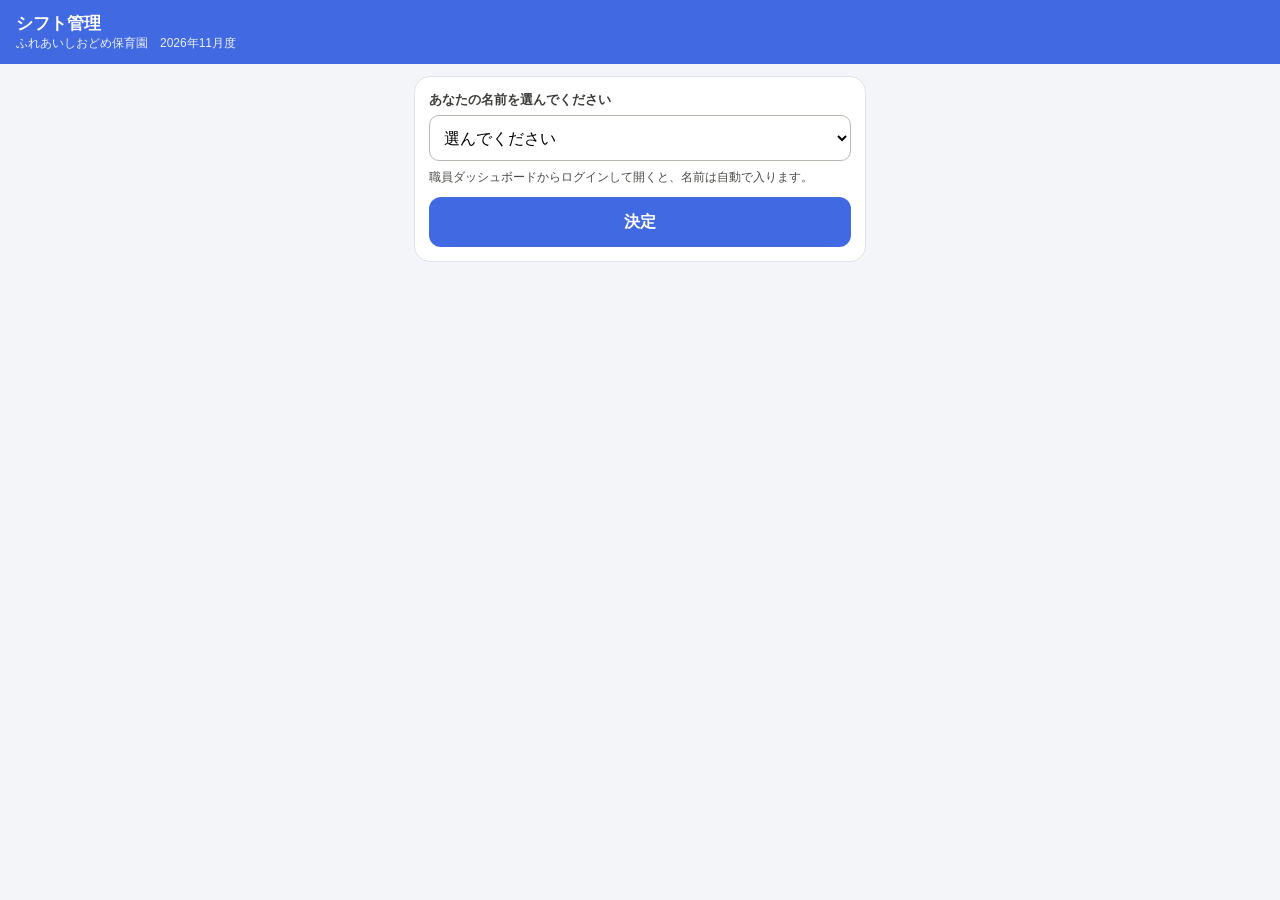
<file: jiko-shinkoku/index.html>
<!doctype html>
<html lang="ja">
<head>
<meta charset="utf-8">
<meta name="viewport" content="width=device-width,initial-scale=1">
<title>シフト管理｜ふれあいしおどめ保育園</title>
<link rel="stylesheet" href="common.css">
<style>
/* 職員ダッシュボードのシフト管理「自己申告」タブの中に表示するとき（?embed=1）
   見出しの帯を消し、背景をダッシュボードになじませる（2026-10-26追加） */
body.embed{background:transparent}
body.embed .hdr{display:none}
body.embed .wrap{padding:4px 0 24px}
</style>
</head>
<body>
<div class="hdr">
  <div><div class="ttl">シフト管理</div><div class="sub" id="fac">ふれあいしおどめ保育園</div></div>
</div>
<div class="wrap">
  <div class="demo hidden" id="demo">お試しモード：入力した内容は、この端末のブラウザの中だけに保存されます。</div>
  <div id="loading" class="loading">読み込んでいます…</div>
  <div id="fatal" class="err hidden"></div>

  <!-- 名前を選ぶ（本番では職員ダッシュボードのログインから自動で入ります） -->
  <div class="card hidden" id="who">
    <div class="lbl">あなたの名前を選んでください</div>
    <select id="whoSel" style="width:100%;height:46px;font-size:16px;border:1px solid #b9b8b1;border-radius:10px;padding:0 10px;background:#fff"></select>
    <div class="muted" style="margin-top:6px">職員ダッシュボードからログインして開くと、名前は自動で入ります。</div>
    <button type="button" class="btn" id="whoOk" style="margin-top:10px">決定</button>
  </div>

  <div id="main" class="hidden" style="display:flex;flex-direction:column;gap:14px">
    <div class="row">
      <div><b id="meName" style="font-size:16px"></b> <span class="badge b-blue" id="meKubun"></span></div>
      <button type="button" class="btn2" id="whoChange">名前を変える</button>
    </div>
    <div class="muted" id="kubunNote"></div>
    <!-- 事務からの差し戻し（2026-11-10追加） -->
    <div id="backArea" class="hidden"></div>
    <div class="seg" role="tablist">
      <button type="button" id="tabDay" class="on">きょうの申告</button>
      <button type="button" id="tabList">1か月の一覧</button>
    </div>

    <div id="viewDay" style="display:flex;flex-direction:column;gap:12px">
      <div class="dnav">
        <button type="button" id="prevDay" aria-label="前の日">‹</button>
        <div class="c"><b id="dayTitle"></b><span id="daySub"></span></div>
        <button type="button" id="nextDay" aria-label="次の日">›</button>
      </div>
      <div id="dayBack"></div>
      <div id="form"></div>
    </div>

    <div id="viewList" class="hidden" style="display:flex;flex-direction:column;gap:12px">
      <div style="text-align:center"><b id="perTitle" style="font-size:17px"></b><div class="muted" id="perSub"></div><div id="perNav"></div></div>
      <div id="pay"></div>
      <div id="stats"></div>
      <div id="table"></div>
      <div class="muted">行を押すと、その日の申告を開きます（確定するまでは直せます）。○＝食べた・利用</div>
      <div id="confArea"></div>
    </div>
  </div>
</div>

<script src="common.js"></script>
<script>
let SH = null, ME = null, STAFF = null, SET = null, RECS = {}, CONF = null, BACK = null, CUR = 0;

/* 職員ダッシュボードから開いたとき（2026-10-26追加）
   ・?embed=1 … シフト管理の「自己申告」タブの中に表示する
   ・?name=○○ … ログインした職員の名前。名前を選ぶ画面は出さず、名前も変えられない
   ・名前を付けずにこのページを直接開いたときは、今までどおり名前を選ぶ（試用版） */
const QP = new URLSearchParams(location.search);
const EMBED = QP.get('embed') === '1' && window.parent !== window;
const QNAME = QP.get('name') || '';
if (EMBED) document.body.classList.add('embed');
function toParent(msg) {
  if (!EMBED) return;
  try { window.parent.postMessage(Object.assign({ src: 'jiko' }, msg), location.origin); } catch (e) {}
}
function sendHeight() {
  const w = document.querySelector('.wrap');
  if (w) toParent({ type: 'h', h: Math.ceil(w.getBoundingClientRect().bottom + window.scrollY) });
}
if (EMBED) {
  if (window.ResizeObserver) new ResizeObserver(sendHeight).observe(document.querySelector('.wrap'));
  window.addEventListener('load', sendHeight);
}
function goTop() { if (EMBED) toParent({ type: 'top' }); else window.scrollTo(0, 0); }

function $(id) { return document.getElementById(id); }
function show(id, on) { $(id).classList.toggle('hidden', !on); }

async function init() {
  if (isDemo()) show('demo', true);
  try {
    SH = await loadShift();
  } catch (e) {
    $('loading').classList.add('hidden'); show('fatal', true); $('fatal').textContent = e.message; return;
  }
  $('fac').textContent = SH.facility + '　' + SH.label;
  $('whoSel').innerHTML = '<option value="">選んでください</option>' + SH.staff.map((s) => '<option>' + esc(s.name) + '</option>').join('');
  $('loading').classList.add('hidden');
  if (QNAME) {
    // ダッシュボードのログイン名で開く（空白の有無は区別しない）
    const hit = SH.staff.find((s) => nkey(s.name) === nkey(QNAME));
    $('whoChange').classList.add('hidden');
    if (hit) { start(hit.name); return; }
    show('fatal', true);
    $('fatal').textContent = '「' + QNAME + '」さんのお名前が、今月のシフト表に見つかりませんでした。園長にお知らせください。';
    return;
  }
  let saved = ''; try { saved = localStorage.getItem('jiko_me') || ''; } catch (e) {}
  if (saved && SH.staff.some((s) => s.name === saved)) start(saved); else show('who', true);
}
$('whoOk').onclick = () => {
  const v = $('whoSel').value;
  if (!v) return;
  try { localStorage.setItem('jiko_me', v); } catch (e) {}
  start(v);
};
$('whoChange').onclick = () => { show('main', false); show('who', true); };

async function start(name) {
  ME = name; STAFF = SH.staff.find((s) => s.name === name);
  show('who', false); show('loading', true);
  try {
    const g = groupLoad(await api('load', { pid: SH.pid, name }));
    RECS = g.recs[name] || {}; CONF = g.conf[name] || null; BACK = g.back[name] || null; SET = effSetting(name, g, STAFF, SH);
  } catch (e) { show('loading', false); show('fatal', true); $('fatal').textContent = e.message; return; }
  show('loading', false); show('main', true);
  $('meName').textContent = name;
  const kubun = SET.kubun;
  $('meKubun').textContent = kubun;
  $('kubunNote').textContent = SET.kubunSrc === '初期値' ? '区分（パート／正規）が職員マスタに見つからないため、パートとして表示しています。違うときは事務に連絡してください。' : '';
  if (kubun === '対象外') {
    $('kubunNote').textContent = 'この期間は、自己申告の対象外です（育休など。違うときは事務に連絡してください）。';
    document.querySelector('.seg').classList.add('hidden'); show('viewDay', false); show('viewList', false);
    return;
  }
  document.querySelector('.seg').classList.remove('hidden'); show('viewDay', true);
  const t = todayIso();
  const idx = SH.dates.findIndex((d) => d.iso === t);
  CUR = idx >= 0 ? idx : 0;
  // 差し戻しがあるときは、直してほしい最初の日を開く
  if (BACK && !CONF && BACK.days.length) { const bi = SH.dates.findIndex((d) => d.iso === BACK.days[0]); if (bi >= 0) CUR = bi; }
  drawBack(); drawDay(); drawList();
}

/* ---------- 事務からの差し戻し（2026-11-10追加） ---------- */
function drawBack() {
  const on = !!(BACK && !CONF);
  show('backArea', on);
  if (!on) { $('backArea').innerHTML = ''; return; }
  let h = '<div class="backbox" role="alert"><div class="bt">事務から修正のお願いがあります' + (backAt(BACK.at) ? '（' + backAt(BACK.at) + '）' : '') + '</div>' +
    '<div class="bm">' + esc(BACK.msg) + '</div>';
  if (BACK.days.length) {
    h += '<div class="muted">直してほしい日（押すとその日を開きます）</div><div class="bdays">' +
      BACK.days.map((iso) => '<button type="button" data-go="' + esc(iso) + '">' + esc(backDayLabel(SH, iso)) + '</button>').join('') + '</div>';
  }
  h += '<div class="muted">直したら、「1か月の一覧」の下にある<b>「直したので、もう一度提出」</b>を押してください。</div></div>';
  $('backArea').innerHTML = h;
}
$('backArea').onclick = (e) => {
  const b = e.target.closest('[data-go]');
  if (!b) return;
  const i = SH.dates.findIndex((d) => d.iso === b.dataset.go);
  if (i >= 0) { CUR = i; setTab('day'); drawDay(); }
};
function backDays() { return BACK && !CONF ? BACK.days : []; }
function kubun() { return SET.kubun; }
function parking() { return kubun() === 'パート' ? true : !!SET.parking; }

function drawDay() {
  const d = SH.dates[CUR];
  $('dayTitle').textContent = d.md + '（' + d.dow + '）';
  $('daySub').textContent = d.iso === todayIso() ? 'きょう' : (d.iso < todayIso() ? '過去の日' : 'これからの日');
  $('prevDay').disabled = CUR === 0;
  $('nextDay').disabled = CUR === SH.dates.length - 1;
  $('dayBack').innerHTML = backDays().indexOf(d.iso) >= 0 ? '<div class="backbox"><div class="bt">この日は、事務から修正のお願いがあります</div><div class="bm">' + esc(BACK.msg) + '</div></div>' : '';
  renderForm($('form'), {
    pid: SH.pid, name: ME, kubun: kubun(), parking: parking(), date: d, sh: STAFF.shifts[d.iso],
    rec: RECS[d.iso] || null, locked: !!CONF, by: '本人',
    onSaved: (rec) => { RECS[d.iso] = rec; drawDay(); drawList(); flash(); toParent({ type: 'saved' }); }
  });
}
function flash() {
  const el = document.querySelector('#form .okmsg') || document.createElement('div');
  el.className = 'okmsg'; el.textContent = '申告しました';
  document.querySelector('#form .box').appendChild(el);
}
function drawList() {
  const t = calcStaff(SH, STAFF, RECS, SET, !!CONF, BACK);
  $('perTitle').textContent = SH.label;
  $('perSub').textContent = SH.start + '〜' + SH.end + '（' + t.n + '日）';
  drawMonthNav('perNav', SH);
  // 2026-11-17：パートだけ「わたしの単価」と給与の目安を出す
  $('pay').innerHTML = kubun() === 'パート' ? payHTML(SH, STAFF, RECS, SET) : '';
  $('stats').innerHTML = statsHTML(t);
  $('table').innerHTML = monthTableHTML(SH, STAFF, RECS, kubun(), parking(), backDays());
  let h = '';
  if (CONF) {
    h = '<div class="sum" style="text-align:center"><span class="badge b-ok">確定済み</span><div class="muted" style="margin-top:6px">直したいときは、事務に連絡してください。</div></div>';
  } else {
    h = (BACK ? '<button type="button" class="btn back" id="confBtn">直したので、もう一度提出</button>' : '<button type="button" class="btn" id="confBtn">今月分を確定して提出</button>') + '<div class="err" id="confErr"></div>' +
        '<div class="muted">全部の日を申告すると確定できます。確定したあとに直したいときは、事務に連絡してください。</div>';
  }
  $('confArea').innerHTML = h;
  const b = $('confBtn');
  if (b) b.onclick = async () => {
    if (t.missing.length) { $('confErr').textContent = 'まだ申告していない日が ' + t.missing.length + '日 あります'; return; }
    if (!confirm(SH.label + 'の申告を' + (BACK ? '直して、もう一度提出' : '確定して提出') + 'します。よろしいですか？')) return;
    try { const wasBack = !!BACK; await api('confirm', { pid: SH.pid, name: ME }); CONF = new Date().toISOString(); BACK = null; drawBack(); drawList(); drawDay(); toParent({ type: 'saved' }); if (wasBack) toParent({ type: 'resubmitted' }); }
    catch (e) { $('confErr').textContent = e.message; }
  };
}
$('table').onclick = (e) => {
  const tr = e.target.closest('tr[data-date]');
  if (!tr) return;
  CUR = SH.dates.findIndex((d) => d.iso === tr.dataset.date);
  setTab('day'); drawDay(); goTop();
};
$('prevDay').onclick = () => { if (CUR > 0) { CUR--; drawDay(); } };
$('nextDay').onclick = () => { if (CUR < SH.dates.length - 1) { CUR++; drawDay(); } };
function setTab(t) {
  $('tabDay').classList.toggle('on', t === 'day'); $('tabList').classList.toggle('on', t === 'list');
  show('viewDay', t === 'day'); show('viewList', t === 'list');
}
$('tabDay').onclick = () => setTab('day');
$('tabList').onclick = () => { drawList(); setTab('list'); };
init();
</script>
</body>
</html>
</file>
<file: jiko-shinkoku/common.css>
/* 自己申告 試用版 共通スタイル（ふれあいしおどめ保育園） */
:root{
  --blue:#4169e2; --blue-d:#2a49a8; --blue-bg:#f2f5fe; --blue-soft:#e6ecfc;
  --ink:#2c2c2a; --ink2:#4a4a46; --line:#e0e2ea; --line2:#c9cde0;
  --bg:#f4f5f8; --card:#ffffff; --red:#b3261e; --red-bg:#fdf0ef; --green:#1e7a45; --green-bg:#e3f4ea;
  --gray-on:#5f5e5a; --gray-off:#e4e4e1; --gray-off-ink:#57564f;
}
*{box-sizing:border-box}
body{margin:0;background:var(--bg);color:var(--ink);font-family:"Hiragino Sans","Hiragino Kaku Gothic ProN","Noto Sans JP","Yu Gothic","Meiryo",sans-serif;-webkit-text-size-adjust:100%}
button,select,input{font-family:inherit}
.hdr{background:var(--blue);color:#fff;padding:12px 16px;display:flex;align-items:center;justify-content:space-between;gap:8px;position:sticky;top:0;z-index:10}
.hdr .ttl{font-size:17px;font-weight:700}
.hdr .sub{font-size:12px;opacity:.9}
.wrap{max-width:480px;margin:0 auto;padding:12px 14px 40px;display:flex;flex-direction:column;gap:14px}
.wrap.wide{max-width:1180px}
.demo{background:#fff4e5;border:1px solid #f0c98a;color:#7a4a00;border-radius:10px;padding:8px 12px;font-size:12px;font-weight:700;line-height:1.6}
.card{background:var(--card);border:1px solid var(--line);border-radius:16px;padding:14px}
.lbl{font-size:13px;font-weight:700;color:#3d3d3a;margin:0 0 6px}
.muted{font-size:12px;color:var(--ink2);line-height:1.7}
.seg{display:flex;gap:4px;background:#e6e8ef;border-radius:13px;padding:4px}
.seg button{flex:1;min-height:42px;border:0;border-radius:10px;background:transparent;color:var(--ink2);font-size:14px;font-weight:700;cursor:pointer}
.seg button.on{background:var(--blue);color:#fff}
.chips{display:flex;flex-wrap:wrap;gap:6px}
.chip{min-height:44px;padding:0 14px;border-radius:999px;font-size:14px;font-weight:700;cursor:pointer;background:#fff;color:#3d3d3a;border:1.5px solid #b9b8b1}
.chip.on{background:var(--blue);color:#fff;border-color:var(--blue)}
.chip:disabled{opacity:.45;cursor:default}
.box{border:2px solid var(--blue);border-radius:14px;background:var(--blue-bg);padding:14px;display:flex;flex-direction:column;gap:12px}
.box h3{margin:0;font-size:16px;color:var(--blue-d)}
.row{display:flex;align-items:center;justify-content:space-between;gap:8px}
.badge{font-size:12px;font-weight:700;padding:3px 10px;border-radius:999px;white-space:nowrap}
.b-ok{background:var(--green-bg);color:var(--green)}
.b-ng{background:var(--red-bg);color:var(--red)}
.b-mid{background:#fff1d6;color:#7a4a00}
.b-blue{background:var(--blue-soft);color:var(--blue-d)}
.pill{display:flex;border:2px solid var(--ink);border-radius:999px;overflow:hidden;background:var(--gray-off)}
.pill button{width:92px;height:44px;border:0;font-size:14px;font-weight:700;cursor:pointer;background:var(--gray-off);color:var(--gray-off-ink)}
.pill button+button{border-left:2px solid #fff}
.pill button.on.no{background:var(--gray-on);color:#fff}
.pill button.on.yes{background:var(--blue);color:#fff}
.pill button:disabled{cursor:default}
.ic{display:flex;align-items:center;gap:6px;font-size:15px;font-weight:700}
.timebox{display:flex;align-items:center;gap:8px;flex-wrap:wrap;background:#fff;border:1px solid var(--line2);border-radius:12px;padding:10px 12px;font-size:15px;font-weight:700}
.timebox .tl{flex:1;font-size:13px;color:#3d3d3a;min-width:70px}
.timebox select{height:44px;min-width:60px;font-size:16px;border:1px solid #b9b8b1;border-radius:8px;padding:0 6px;background:#fff}
.note{font-size:13px;color:var(--ink2);background:#fff;border-radius:10px;padding:10px 12px;line-height:1.6}
.sum{background:#fff;border:1px solid var(--line2);border-radius:10px;padding:10px 12px;font-size:13px;line-height:1.7}
.btn{width:100%;height:50px;border:0;border-radius:12px;background:var(--blue);color:#fff;font-size:16px;font-weight:700;cursor:pointer}
.btn:disabled{opacity:.5;cursor:default}
.btn2{min-height:40px;padding:0 14px;border:1.5px solid var(--blue);border-radius:10px;background:#fff;color:var(--blue-d);font-size:14px;font-weight:700;cursor:pointer}
.err{font-size:13px;font-weight:700;color:var(--red);min-height:1em}
.okmsg{font-size:13px;font-weight:700;color:var(--green)}
.dnav{display:flex;align-items:center;justify-content:space-between;gap:8px}
.dnav button{width:44px;height:44px;border:1px solid var(--line2);border-radius:10px;background:#fff;font-size:18px;cursor:pointer;color:var(--ink)}
.dnav button:disabled{opacity:.35;cursor:default}
.dnav .c{text-align:center}
.dnav .c b{display:block;font-size:17px}
.dnav .c span{font-size:12px;font-weight:700;color:var(--ink2)}
.stats{display:grid;grid-template-columns:repeat(4,minmax(0,1fr));gap:6px}
.stats div{background:#fff;border:1px solid var(--line);border-radius:12px;padding:8px 4px;text-align:center}
.stats b{display:block;font-size:17px;color:var(--blue-d)}
.stats b.r{color:var(--red)}
.stats span{font-size:11px;font-weight:700;color:var(--ink2)}
.tblwrap{background:#fff;border:1px solid var(--line);border-radius:14px;overflow:auto}
table.mt{width:100%;border-collapse:collapse;font-size:13px}
table.mt th{background:#e9eefc;color:var(--blue-d);font-size:12px;font-weight:700;padding:7px 6px;text-align:left;white-space:nowrap;position:sticky;top:0}
table.mt td{border-top:1px solid #eceef3;padding:6px;white-space:nowrap}
table.mt tr.click{cursor:pointer}
table.mt tr.click:hover td{background:#f7f9ff}
table.mt tr.today td{background:var(--blue-bg)}
table.mt tr.miss td{background:var(--red-bg)}
table.mt td.num{text-align:right;font-variant-numeric:tabular-nums}
.sun{color:var(--red)}.sat{color:var(--blue-d)}
.hidden{display:none !important}
.loading{padding:40px 10px;text-align:center;color:var(--ink2);font-size:14px}
.modal-bg{position:fixed;inset:0;background:rgba(0,0,0,.45);z-index:50;display:flex;align-items:flex-start;justify-content:center;overflow:auto;padding:20px 10px}
.modal{background:var(--bg);border-radius:16px;max-width:520px;width:100%;padding:14px;display:flex;flex-direction:column;gap:12px}
.modal.big{max-width:900px}
/* 差し戻し（2026-11-10追加） */
.b-back{background:#ffe1cc;color:#8a3200}
.backbox{border:2px solid #d9590f;background:#fff4ec;border-radius:14px;padding:12px 14px;display:flex;flex-direction:column;gap:8px}
.backbox .bt{font-size:15px;font-weight:700;color:#8a3200}
.backbox .bm{font-size:14px;line-height:1.7;background:#fff;border-radius:10px;padding:8px 10px;white-space:pre-wrap;word-break:break-word}
.backbox .bdays{display:flex;flex-wrap:wrap;gap:6px}
.backbox .bdays button{min-height:40px;padding:0 12px;border-radius:999px;border:1.5px solid #d9590f;background:#fff;color:#8a3200;font-size:14px;font-weight:700;cursor:pointer}
table.mt tr.back td{background:#fff4ec}
table.mt .bk{font-size:11px;font-weight:700;color:#fff;background:#d9590f;border-radius:999px;padding:1px 7px}
textarea.in{width:100%;min-height:90px;font-size:16px;border:1px solid #b9b8b1;border-radius:10px;padding:8px 10px;background:#fff;font-family:inherit;line-height:1.6}
.chip.sm{min-height:36px;padding:0 10px;font-size:13px}
.btn.back{background:#d9590f}

/* 2026-11-13：シフト集計の一覧に、日数・パート・正規のまとまりがわかる縦の罫線（網がけはしない） */
table.sumtbl{--gl:#7d87a8}
table.sumtbl tbody td:nth-child(5),table.sumtbl tbody td:nth-child(12),table.sumtbl tbody td:nth-child(16){border-left:1.5px solid var(--gl)}
table.sumtbl tbody td:last-child{border-right:1.5px solid var(--gl)}
table.sumtbl thead tr:first-child th.grp{box-shadow:inset 1.5px 0 0 var(--gl);text-align:center}
table.sumtbl thead tr:first-child th.grp:last-child{box-shadow:inset 1.5px 0 0 var(--gl),inset -1.5px 0 0 var(--gl)}
table.sumtbl thead tr:nth-child(2) th:nth-child(1),table.sumtbl thead tr:nth-child(2) th:nth-child(8),table.sumtbl thead tr:nth-child(2) th:nth-child(12){box-shadow:inset 1.5px 0 0 var(--gl)}
table.sumtbl thead tr:nth-child(2) th:last-child{box-shadow:inset -1.5px 0 0 var(--gl)}

/* わたしの単価（パートのみ、2026-11-17） */
.paybox{background:#fff;border:2px solid var(--blue);border-radius:14px;padding:12px 14px;display:flex;flex-direction:column;gap:10px}
.paybox .pt{font-size:15px;font-weight:800;color:var(--blue-d)}
.paybox table{width:100%;border-collapse:collapse;font-size:14px}
.paybox .pu th{text-align:left;width:7em;color:var(--ink2);font-weight:700;padding:3px 0}
.paybox .pu td{padding:3px 0}
.paybox .pu-none{color:#8a8a85;font-size:13px}
.paybox .pu-fix{display:inline-block;font-size:11px;color:#57564f;background:#ecebe6;border-radius:6px;padding:1px 6px;margin-left:4px}
.paybox .pm{border-top:1px solid var(--line)}
.paybox .pm th,.paybox .pm td{padding:6px 4px;border-bottom:1px solid var(--line);text-align:right;vertical-align:top}
.paybox .pm thead th{text-align:center;font-size:12px;color:var(--ink2)}
.paybox .pm thead th span{font-weight:400}
.paybox .pm tbody th{text-align:left;color:var(--ink2)}
.paybox .pm td{font-size:12px;color:var(--ink2)}
.paybox .pm td b{font-size:16px;color:var(--ink)}
.paybox .pu-note{font-size:11px;color:var(--ink2);line-height:1.6}
</file>
